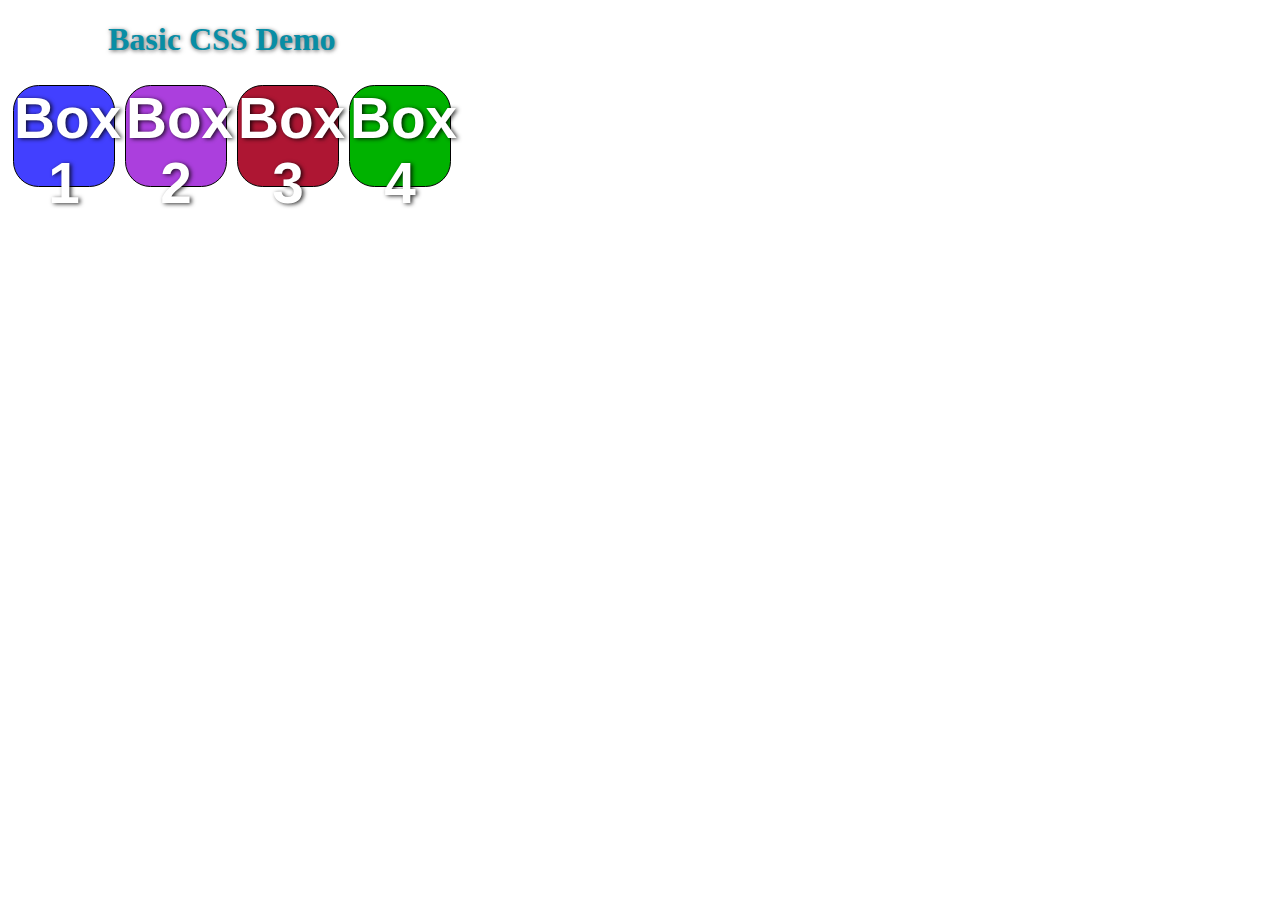
<file: Basic_CSS_demo_1.html>
<!DOCTYPE html>
<html lang="eng">
   <head>
      <meta charsets="utf-8">
    <title>Basic Html Template</title> 
    <link rel= "stylesheet" href="basic_style.css"> 
  </head>
   <body>
       <div>
         <h1>Basic CSS Demo</h1>  
       </div>
       <div class="container">
         <div class="squares">
             <p>Box 1</p> 
         </div> 
           <div class="squares">
               <p>Box 2</p>
       </div>      
       <div class="squares">
           <p>Box 3</p>
       </div>
       <div class ="squares">
           <p>Box 4</p>
       </div>
     </div>
</body>
</html>
</file>
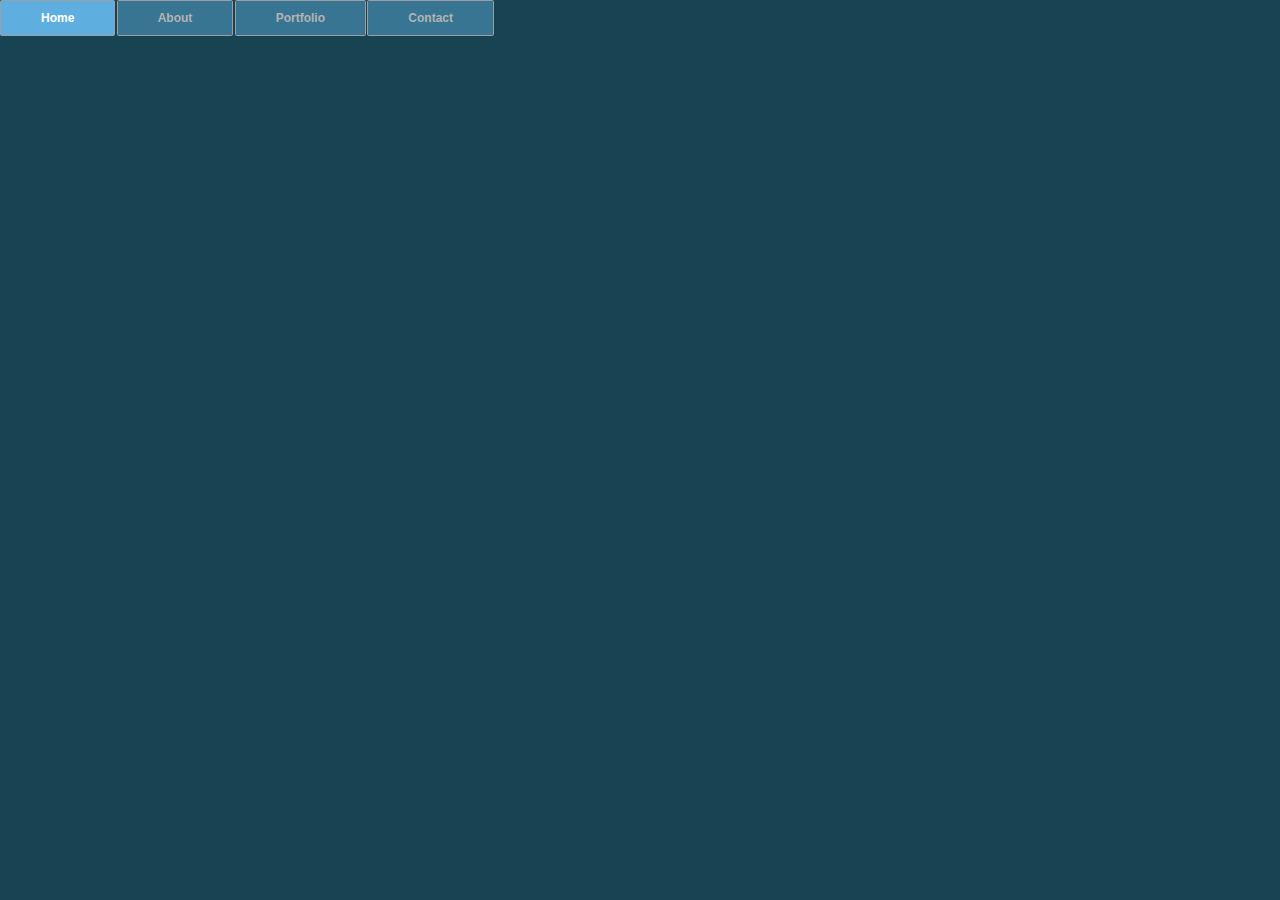
<file: css_menu_rollover.html>
<!DOCTYPE html>
<html lang-"en">
     <head>
     <meta charset="utf-8">
     <title>Basic HTML Templates</title>
     <link rel ="stylesheet" href="./css_menu_rollover.css">
     </head>
     <body>

          <div class="wrap">
          <div class="menu-container">
          <ul class="menu">
          <li>Home</li>
          <li>About</li>
          <li>Portfolio
                <ul class="submenu">
                <li>Page 1</li>
                <li>page 2</li>
                <li>page 3</li>
                <li>page 4</li>
            </ul>
         </li>
            <li>Contact</li>
       </ul>
    </div>
</div>

    </body>
</html>
</file>
<file: basic_style.css>
body {
    background-color:#fff;
}
h1{
    color: rgba(8,141,165,1);
    margin-left: 100px;
    text-shadow:1px .5px 4px rgba(0,0,0, 0.6)
}
#container {
    width: 450px;
    height: 450px;
    background-color: #faebd7;
    border: 2px solid black;
    border-radius: 5%;
}

.container .squares:nth-child(-n+4)  {
    background-image: url("C:/projects/Imgs/smileyface2.png") ;
    color: #fff;
    float: left;
    width: 100px;
    height: 100px;
    margin: 5px;
    border: 1px solid black;
    border-radius: 25%;
    cursor: pointer;
    transition: transform .5% ease-into;
}

.squares:nth-child(-n+4) p{
    font-family: "Helvetica Neue", Helvetica, Arial, sans-serif;
    font-size: 1.5cm;
    font-weight: 900;
    text-align: center;
    margin: 0;
    text-shadow: 2px 1px 4px rgba(0,0,0, 0.8);
}

.squares:nth-child(1) {
    background: #4240ff;
}
.squares:nth-child(2) {
    background: #ab3fdd;
}
.squares:nth-child(3) {
    background: #ae1633;
}
.squares:nth-child(4) {
    background: #00b200;
}
.container .squares:nth-child(-n+4) :hover {
    background-image: url("..pictures/smileyface1.png")
    transform; scale:(.5);
    animation-name: race;
    animation-duration: 2.5s;
    animation-iteration-count: infinite;
    animation-timing-function: cubic-bezier(2.5,.2,.3,2)
}
.squares:nth-child(1):hover {
    background: #13b4ff;
}
.squares:nth-child(2):hover {
    background: #d861af;
}
.squares:nth-child(3) :hover {
    background: #81205f;
}
.squares:nth-child(4):hover {
    background: #77b800;
}

@keyframes race {
    0%, 100% {
        transform: translateY(0px) ;
        background-image: url("..Project\Imgs/smileyface1.png");
    }
    50% {
        transform: translateY(330px) ;
    }
}
</file>
<file: css_menu_rollover.css>
body {
    background: #184352;
}

.wrap {
    top: 0;
    left: 0;
    height: auto;
    width: 100%;
}
.menu-container {
    top:0;
    left: 0;
    position: absolute;
    width: 100%;
    background-color: #184352;

}
.menu {
    font: bold 12px/10px sans-serif;
    text-align: center;
    display: inline;
    margin: 0;
    padding: 0;
    list-style: none;
}
.menu li {
    color: #B3B3B3;
    display: inline-block;
    margin-right: -2px;
    position: relative;
    padding: 12px 40px;
    border: 1px solid #9D9FA2;
    border-radius: 1.5px;
    background-color:#387593;
    cursor: pointer;
}
.menu li:hover {
    background-color: #5EAFDF;
    color: #fff;
}
.menu li:hover ul {
    display: block;
    opacity: 1;
    visibility: visible;
}
.submenu {
    padding: 0;
    left: 0;
    position: absolute;
    top: 35.5px;
    width: 130.5px;
    opacity: 0;
    visibility: hidden;
}
.submenu li {
    background-color: #387593;
    display: block;
    color: #B3B3B3;
}
.submenu li:hover {
    color: #fff;
    background-color: #5EAFDf;

}
</file>
